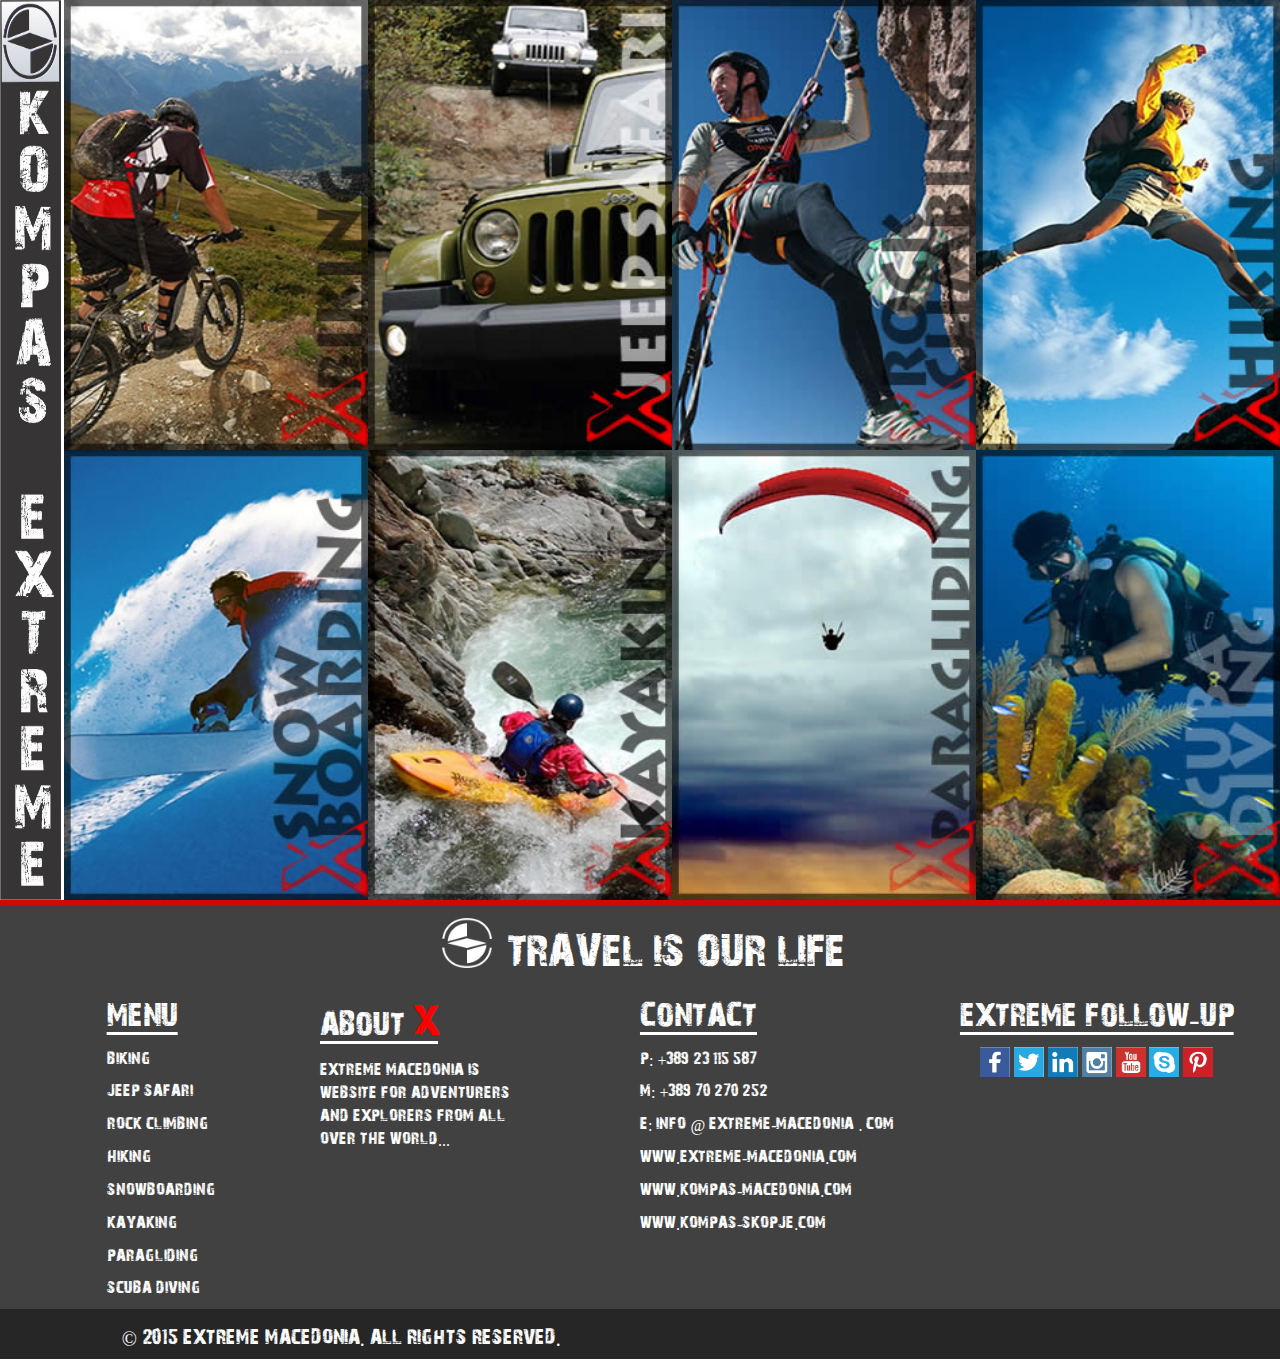
<file: web/app/index.html>
<!DOCTYPE html>
<html lang="en" ng-app="macedoniaExtreme" class="no-js">
    <head>
        <meta charset="utf-8">
        <meta http-equiv="X-UA-Compatible" content="IE=edge">
        <title>Extreme Macedonia </title>
        <meta name="description" content="">
        <meta name="viewport" content="width=device-width, initial-scale=1">
        <link rel="icon" 
              type="image/png" 
              href="img/xmark.png">

        <!--                            SCRIPTS                                      -->
        <script src="scripts/angular.min.js" type="text/javascript"></script>
        <script src="scripts/angular-route.js" type="text/javascript"></script>
        <link href="bootstrap/css/bootstrap.css" rel="stylesheet" type="text/css"/>
        <link href="css/app.css" rel="stylesheet" type="text/css"/>
        <link href="css/hover.css" rel="stylesheet" type="text/css"/>
        <link href="css/hint.min.css" rel="stylesheet" type="text/css"/>
        
        <!--                         CONFIGURATION                                   -->
        <script src="scripts/app.js" type="text/javascript"></script>
        <script src="controllers/HomeController.js" type="text/javascript"></script>
        <script src="controllers/ContentController.js" type="text/javascript"></script>
    </head>
    <body>


        <div ng-view ></div>
        <div class="row">
            <div class="underImages"></div>
        </div>

        <div class="row footer">

            <div class="row">
                <div class="col-md-8 col-md-offset-4">
                    <a href="#/home"><img src="./img/logo-belo.png" style="margin-top: 13px;margin-right: 15px;width: 50px;height: 50px;float: left;" alt=""/></a>
                    <p style="font-size: 44px;margin-top: 13px;float: left;">TRAVEL IS OUR LIFE</p>
                </div>
            </div>

            <div class="row">

                <div class="col-md-2 col-md-offset-1">
                    <p style="font-size: 32px;text-decoration: underline;">MENU</p>
                    <p style="font-size: 16px;"><a href="#/biking">BIKING</a></p>
                    <p style="font-size: 16px;"><a href="#/jeep-safari">JEEP SAFARI</a></p>
                    <p style="font-size: 16px;"><a href="#/rock-climbing">ROCK CLIMBING</a></p>
                    <p style="font-size: 16px;"><a href="#/hiking">HIKING</a></p>
                    <p style="font-size: 16px;"><a href="#/snowboarding">SNOWBOARDING</a></p>
                    <p style="font-size: 16px;"><a href="#/kayaking">KAYAKING</a></p>
                    <p style="font-size: 16px;"><a href="#/paragliding">PARAGLIDING</a></p>
                    <p style="font-size: 16px;"><a href="#/scuba-diving">SCUBA DIVING</a></p>
                </div>
                <div class="col-md-2">
                    <p style="font-size: 32px;text-decoration: underline;">ABOUT <span style="color:red;font-size: 40px;">X</span></p>
                    <p style="font-size: 16px;">EXTREME MACEDONIA IS WEBSITE FOR ADVENTURERS AND EXPLORERS FROM ALL OVER THE WORLD...</p>
                </div>
                <div class="col-md-3 col-md-offset-1">
                    <p style="font-size: 32px;text-decoration: underline;">CONTACT</p>
                    <p style="font-size: 16px;">P: +389 23 115 587</p>
                    <p style="font-size: 16px;">M: +389 70 270 252</p>
                    <p style="font-size: 16px;"><a href="mailto:info@extreme-macedonia.com" target="_top">E: INFO @ EXTREME-MACEDONIA . COM</a></p>
                    <p style="font-size: 16px;"><a href="#">WWW.EXTREME-MACEDONIA.COM</a></p>
                    <p style="font-size: 16px;"><a href="http://www.kompas-macedonia.com" target="_blank"> WWW.KOMPAS-MACEDONIA.COM</a></p>
                    <p style="font-size: 16px;"><a href="#"> WWW.KOMPAS-SKOPJE.COM</a></p>
                </div>
                <div class="col-md-3">
                    <p style="font-size: 32px;text-decoration: underline;">EXTREME FOLLOW-UP</p>
                    <div style="float: left;margin-left:20px;">
                        <a href="" class="hint--bottom" data-hint="Facebook" ><img src="img/social/fb.png" style="height: 30px; width: 30px;margn: 5px;"/></a>
                        <a href="" class="hint--bottom" data-hint="Twitter" ><img src="img/social/tw.png" style="height: 30px; width: 30px;margn: 5px;"/></a>
                        <a href="" class="hint--bottom" data-hint="LinkedIn" ><img src="img/social/in.png" style="height: 30px; width: 30px;margn: 5px;"/></a>
                        <a href="" class="hint--bottom" data-hint="Instagram" ><img src="img/social/gram.png" style="height: 30px; width: 30px;margn: 5px;"/></a>
                        <a href="" class="hint--bottom" data-hint="YouTube" ><img src="img/social/tube.png" style="height: 30px; width: 30px;margn: 5px;"/></a>
                        <a href="" class="hint--bottom" data-hint="Skype" ><img src="img/social/skype.png" style="height: 30px; width: 30px;margn: 5px;"/></a>
                        <a href="" class="hint--bottom" data-hint="Pinterest" ><img src="img/social/pin.png" style="height: 30px; width: 30px;margn: 5px;"/></a>
                    </div>
                </div>
            </div>

        </div>

        <div class="row">
            <div class="copyright">
                <div class="col-md-11 col-md-offset-1">
                    <p style="font-size: 20px;margin-top: 13px;">© 2015 EXTREME MACEDONIA. ALL RIGHTS RESERVED.</p>
                </div>
            </div>
        </div>
    </body>
</html>
</file>
<file: web/app/css/app.css>
/* app css stylesheet */

@font-face {
   font-family: extremeFont;
   src: url(font/extreme.ttf);
}

p {
    font-family: extremeFont;
    color: #fff;
}

p a{
    color: #fff;
}

p a:hover{
    color: #CF0906;
}

.menu {
  list-style: none;
  border-bottom: 0.1em solid black;
  margin-bottom: 2em;
  padding: 0 0 0.5em;
}

.menu:before {
  content: "[";
}

.menu:after {
  content: "]";
}

.menu > li {
  display: inline;
}

.menu > li:before {
  content: "|";
  padding-right: 0.3em;
}

.menu > li:nth-child(1):before {
  content: "";
  padding: 0;
}

.navbar {
    position: relative;
    min-height: 50px;
    margin-bottom: 0px;

}

.container {
    height: 100%;
    width: 100%;
    padding-right: 0px;
    padding-left: 0px;
    margin-right: auto;
    margin-left: auto;
}
.col-md-3 {
    padding-right: 0px;
    padding-left: 0px;
    height: 100%;
}
img {
    vertical-align: middle;
    width: 100%;
    height: 100%;
}

img {
    border: 0;
}

.col-md-3 a img{
    height: 100%;
}

.row {
    margin-right: 0px;
    margin-left:  0px;
}

.categories {
    float:left;
    width:95%;
}

.underImages {
    border-bottom: 5px solid #CF0906;
    width: 100%;
}

.footer {
    width: 100%;
    height: auto;
    background-color: #414141;
}

.copyright{
    width: 100%;
    height: 50px;
    background-color: #262626;
}


.down-logo {
    float:left;
    width:5%;
    height: 100%;
}

.bike-img {
    height: 50%;
    width: 100%;
}
.col-md-2 {
    padding-right: 0px;
    padding-left: 0px;
}

.side-panel {
    height: 40%;
}
.col-md-12 {
    padding: 0px;
}
.col-md-12 .center-title {
    padding: 0 0 0 0;
    background: #bcbdc0;
    width: 100%;
    height: 15%;
    font-size: 50px;
    color: #000;
    font-family: extremeFont
}

.col-md-12 .center-title img{
    height: 60px;
    width: 60px;
    padding: 5px;
}

.side-image {
    height: 50%;
}

#line .col-md-12 img {
    height: 5%;
}

#down-side .col-md-2 img {
    height: 40%;
}


@media (min-width: 992px){
    .container {
        width: 100%;
    }
    #vertical-image{
        display: none;
    }

}

@media (min-width: 768px){
    .container {
        width: 100%;
    }
    #vertical-image{
        display: none;
    }
}

@media (min-width: 1200px){
    .container {
        width: 100%;
    }

    #vertical-image{
        display: none;
    }
}


@media (max-width: 768px){
    #horizontal-logo{
        display:none;
    }
}
</file>
<file: web/app/css/hover.css>
/*!
 * Hover.css (http://ianlunn.co.uk/)
 * Version: 1.0.8
 * Author: Ian Lunn @IanLunn
 * Author URL: http://ianlunn.co.uk/
 * Github: https://github.com/IanLunn/Hover

 * Made available under a MIT License:
 * http://www.opensource.org/licenses/mit-license.php

 * Hover.css Copyright Ian Lunn 2014.
 */
/* Default styles for the demo buttons */
.button {
  margin: .4em;
  padding: 1em;
  cursor: pointer;
  background: #e1e1e1;
  text-decoration: none;
  color: #666666;
  -webkit-tap-highlight-color: rgba(0, 0, 0, 0);
}

/* 2D TRANSITIONS */
/* Grow */
.grow {
  display: inline-block;
  -webkit-transition-duration: 0.3s;
  transition-duration: 0.3s;
  -webkit-transition-property: transform;
  transition-property: transform;
  -webkit-transform: translateZ(0);
  transform: translateZ(0);
  box-shadow: 0 0 1px rgba(0, 0, 0, 0);
}
.grow:hover, .grow:focus, .grow:active {
  -webkit-transform: scale(1.1);
  transform: scale(1.1);
}

/* Shrink */
.shrink {
  display: inline-block;
  -webkit-transition-duration: 0.3s;
  transition-duration: 0.3s;
  -webkit-transition-property: transform;
  transition-property: transform;
  -webkit-transform: translateZ(0);
  transform: translateZ(0);
  box-shadow: 0 0 1px rgba(0, 0, 0, 0);
}
.shrink:hover, .shrink:focus, .shrink:active {
  -webkit-transform: scale(0.9);
  transform: scale(0.9);
}

/* Pulse */
@-webkit-keyframes pulse {
  25% {
    -webkit-transform: scale(1.1);
    transform: scale(1.1);
  }

  75% {
    -webkit-transform: scale(0.9);
    transform: scale(0.9);
  }
}

@keyframes pulse {
  25% {
    -webkit-transform: scale(1.1);
    transform: scale(1.1);
  }

  75% {
    -webkit-transform: scale(0.9);
    transform: scale(0.9);
  }
}

.pulse {
  display: inline-block;
  -webkit-transform: translateZ(0);
  transform: translateZ(0);
  box-shadow: 0 0 1px rgba(0, 0, 0, 0);
}
.pulse:hover, .pulse:focus, .pulse:active {
  -webkit-animation-name: pulse;
  animation-name: pulse;
  -webkit-animation-duration: 1s;
  animation-duration: 1s;
  -webkit-animation-timing-function: linear;
  animation-timing-function: linear;
  -webkit-animation-iteration-count: infinite;
  animation-iteration-count: infinite;
}

/* Pulse Grow */
@-webkit-keyframes pulse-grow {
  to {
    -webkit-transform: scale(1.1);
    transform: scale(1.1);
  }
}

@keyframes pulse-grow {
  to {
    -webkit-transform: scale(1.1);
    transform: scale(1.1);
  }
}

.pulse-grow {
  display: inline-block;
  -webkit-transform: translateZ(0);
  transform: translateZ(0);
  box-shadow: 0 0 1px rgba(0, 0, 0, 0);
}
.pulse-grow:hover, .pulse-grow:focus, .pulse-grow:active {
  -webkit-animation-name: pulse-grow;
  animation-name: pulse-grow;
  -webkit-animation-duration: 0.3s;
  animation-duration: 0.3s;
  -webkit-animation-timing-function: linear;
  animation-timing-function: linear;
  -webkit-animation-iteration-count: infinite;
  animation-iteration-count: infinite;
  -webkit-animation-direction: alternate;
  animation-direction: alternate;
}

/* Pulse Shrink */
@-webkit-keyframes pulse-shrink {
  to {
    -webkit-transform: scale(0.9);
    transform: scale(0.9);
  }
}

@keyframes pulse-shrink {
  to {
    -webkit-transform: scale(0.9);
    transform: scale(0.9);
  }
}

.pulse-shrink {
  display: inline-block;
  -webkit-transform: translateZ(0);
  transform: translateZ(0);
  box-shadow: 0 0 1px rgba(0, 0, 0, 0);
}
.pulse-shrink:hover, .pulse-shrink:focus, .pulse-shrink:active {
  -webkit-animation-name: pulse-shrink;
  animation-name: pulse-shrink;
  -webkit-animation-duration: 0.3s;
  animation-duration: 0.3s;
  -webkit-animation-timing-function: linear;
  animation-timing-function: linear;
  -webkit-animation-iteration-count: infinite;
  animation-iteration-count: infinite;
  -webkit-animation-direction: alternate;
  animation-direction: alternate;
}

/* Push */
@-webkit-keyframes push {
  50% {
    -webkit-transform: scale(0.8);
    transform: scale(0.8);
  }

  100% {
    -webkit-transform: scale(1);
    transform: scale(1);
  }
}

@keyframes push {
  50% {
    -webkit-transform: scale(0.8);
    transform: scale(0.8);
  }

  100% {
    -webkit-transform: scale(1);
    transform: scale(1);
  }
}

.push {
  display: inline-block;
  -webkit-transform: translateZ(0);
  transform: translateZ(0);
  box-shadow: 0 0 1px rgba(0, 0, 0, 0);
}
.push:hover, .push:focus, .push:active {
  -webkit-animation-name: push;
  animation-name: push;
  -webkit-animation-duration: 0.3s;
  animation-duration: 0.3s;
  -webkit-animation-timing-function: linear;
  animation-timing-function: linear;
  -webkit-animation-iteration-count: 1;
  animation-iteration-count: 1;
}

/* Pop */
@-webkit-keyframes pop {
  50% {
    -webkit-transform: scale(1.2);
    transform: scale(1.2);
  }

  100% {
    -webkit-transform: scale(1);
    transform: scale(1);
  }
}

@keyframes pop {
  50% {
    -webkit-transform: scale(1.2);
    transform: scale(1.2);
  }

  100% {
    -webkit-transform: scale(1);
    transform: scale(1);
  }
}

.pop {
  display: inline-block;
  -webkit-transform: translateZ(0);
  transform: translateZ(0);
  box-shadow: 0 0 1px rgba(0, 0, 0, 0);
}
.pop:hover, .pop:focus, .pop:active {
  -webkit-animation-name: pop;
  animation-name: pop;
  -webkit-animation-duration: 0.3s;
  animation-duration: 0.3s;
  -webkit-animation-timing-function: linear;
  animation-timing-function: linear;
  -webkit-animation-iteration-count: 1;
  animation-iteration-count: 1;
}

/* Rotate */
.rotate {
  display: inline-block;
  -webkit-transition-duration: 0.3s;
  transition-duration: 0.3s;
  -webkit-transition-property: transform;
  transition-property: transform;
  -webkit-transform: translateZ(0);
  transform: translateZ(0);
  box-shadow: 0 0 1px rgba(0, 0, 0, 0);
}
.rotate:hover, .rotate:focus, .rotate:active {
  -webkit-transform: rotate(4deg);
  transform: rotate(4deg);
}

/* Grow Rotate */
.grow-rotate {
  display: inline-block;
  -webkit-transition-duration: 0.3s;
  transition-duration: 0.3s;
  -webkit-transition-property: transform;
  transition-property: transform;
  -webkit-transform: translateZ(0);
  transform: translateZ(0);
  box-shadow: 0 0 1px rgba(0, 0, 0, 0);
}
.grow-rotate:hover, .grow-rotate:focus, .grow-rotate:active {
  -webkit-transform: scale(1.1) rotate(4deg);
  transform: scale(1.1) rotate(4deg);
}

/* Float */
.float {
  display: inline-block;
  -webkit-transition-duration: 0.3s;
  transition-duration: 0.3s;
  -webkit-transition-property: transform;
  transition-property: transform;
  -webkit-transform: translateZ(0);
  transform: translateZ(0);
  box-shadow: 0 0 1px rgba(0, 0, 0, 0);
}
.float:hover, .float:focus, .float:active {
  -webkit-transform: translateY(-5px);
  transform: translateY(-5px);
}

/* Sink */
.sink {
  display: inline-block;
  -webkit-transition-duration: 0.3s;
  transition-duration: 0.3s;
  -webkit-transition-property: transform;
  transition-property: transform;
  -webkit-transform: translateZ(0);
  transform: translateZ(0);
  box-shadow: 0 0 1px rgba(0, 0, 0, 0);
}
.sink:hover, .sink:focus, .sink:active {
  -webkit-transform: translateY(5px);
  transform: translateY(5px);
}

/* Hover */
@-webkit-keyframes hover {
  50% {
    -webkit-transform: translateY(-3px);
    transform: translateY(-3px);
  }

  100% {
    -webkit-transform: translateY(-6px);
    transform: translateY(-6px);
  }
}

@keyframes hover {
  50% {
    -webkit-transform: translateY(-3px);
    transform: translateY(-3px);
  }

  100% {
    -webkit-transform: translateY(-6px);
    transform: translateY(-6px);
  }
}

.hover {
  display: inline-block;
  -webkit-transition-duration: 0.5s;
  transition-duration: 0.5s;
  -webkit-transition-property: transform;
  transition-property: transform;
  -webkit-transform: translateZ(0);
  transform: translateZ(0);
  box-shadow: 0 0 1px rgba(0, 0, 0, 0);
}
.hover:hover, .hover:focus, .hover:active {
  -webkit-transform: translateY(-6px);
  transform: translateY(-6px);
  -webkit-animation-name: hover;
  animation-name: hover;
  -webkit-animation-duration: 1.5s;
  animation-duration: 1.5s;
  -webkit-animation-delay: 0.3s;
  animation-delay: 0.3s;
  -webkit-animation-timing-function: linear;
  animation-timing-function: linear;
  -webkit-animation-iteration-count: infinite;
  animation-iteration-count: infinite;
  -webkit-animation-direction: alternate;
  animation-direction: alternate;
}

/* Hang */
@-webkit-keyframes hang {
  50% {
    -webkit-transform: translateY(3px);
    transform: translateY(3px);
  }

  100% {
    -webkit-transform: translateY(6px);
    transform: translateY(6px);
  }
}

@keyframes hang {
  50% {
    -webkit-transform: translateY(3px);
    transform: translateY(3px);
  }

  100% {
    -webkit-transform: translateY(6px);
    transform: translateY(6px);
  }
}

.hang {
  display: inline-block;
  -webkit-transition-duration: 0.5s;
  transition-duration: 0.5s;
  -webkit-transition-property: transform;
  transition-property: transform;
  -webkit-transform: translateZ(0);
  transform: translateZ(0);
  box-shadow: 0 0 1px rgba(0, 0, 0, 0);
}
.hang:hover, .hang:focus, .hang:active {
  -webkit-transform: translateY(6px);
  transform: translateY(6px);
  -webkit-animation-name: hang;
  animation-name: hang;
  -webkit-animation-duration: 1.5s;
  animation-duration: 1.5s;
  -webkit-animation-delay: 0.3s;
  animation-delay: 0.3s;
  -webkit-animation-timing-function: linear;
  animation-timing-function: linear;
  -webkit-animation-iteration-count: infinite;
  animation-iteration-count: infinite;
  -webkit-animation-direction: alternate;
  animation-direction: alternate;
}

/* Skew */
.skew {
  display: inline-block;
  -webkit-transition-duration: 0.3s;
  transition-duration: 0.3s;
  -webkit-transition-property: transform;
  transition-property: transform;
  -webkit-transform: translateZ(0);
  transform: translateZ(0);
  box-shadow: 0 0 1px rgba(0, 0, 0, 0);
}
.skew:hover, .skew:focus, .skew:active {
  -webkit-transform: skew(-10deg);
  transform: skew(-10deg);
}

/* Skew Forward */
.skew-forward {
  display: inline-block;
  -webkit-transition-duration: 0.3s;
  transition-duration: 0.3s;
  -webkit-transition-property: transform;
  transition-property: transform;
  -webkit-transform-origin: 0 100%;
  transform-origin: 0 100%;
  -webkit-transform: translateZ(0);
  transform: translateZ(0);
  box-shadow: 0 0 1px rgba(0, 0, 0, 0);
}
.skew-forward:hover, .skew-forward:focus, .skew-forward:active {
  -webkit-transform: skew(-10deg);
  transform: skew(-10deg);
}

/* Skew Backward */
.skew-backward {
  display: inline-block;
  -webkit-transition-duration: 0.3s;
  transition-duration: 0.3s;
  -webkit-transition-property: transform;
  transition-property: transform;
  -webkit-transform-origin: 0 100%;
  transform-origin: 0 100%;
  -webkit-transform: translateZ(0);
  transform: translateZ(0);
  box-shadow: 0 0 1px rgba(0, 0, 0, 0);
}
.skew-backward:hover, .skew-backward:focus, .skew-backward:active {
  -webkit-transform: skew(10deg);
  transform: skew(10deg);
}

/* Wobble Vertical */
@-webkit-keyframes wobble-vertical {
  16.65% {
    -webkit-transform: translateY(8px);
    transform: translateY(8px);
  }

  33.3% {
    -webkit-transform: translateY(-6px);
    transform: translateY(-6px);
  }

  49.95% {
    -webkit-transform: translateY(4px);
    transform: translateY(4px);
  }

  66.6% {
    -webkit-transform: translateY(-2px);
    transform: translateY(-2px);
  }

  83.25% {
    -webkit-transform: translateY(1px);
    transform: translateY(1px);
  }

  100% {
    -webkit-transform: translateY(0);
    transform: translateY(0);
  }
}

@keyframes wobble-vertical {
  16.65% {
    -webkit-transform: translateY(8px);
    transform: translateY(8px);
  }

  33.3% {
    -webkit-transform: translateY(-6px);
    transform: translateY(-6px);
  }

  49.95% {
    -webkit-transform: translateY(4px);
    transform: translateY(4px);
  }

  66.6% {
    -webkit-transform: translateY(-2px);
    transform: translateY(-2px);
  }

  83.25% {
    -webkit-transform: translateY(1px);
    transform: translateY(1px);
  }

  100% {
    -webkit-transform: translateY(0);
    transform: translateY(0);
  }
}

.wobble-vertical {
  display: inline-block;
  -webkit-transform: translateZ(0);
  transform: translateZ(0);
  box-shadow: 0 0 1px rgba(0, 0, 0, 0);
}
.wobble-vertical:hover, .wobble-vertical:focus, .wobble-vertical:active {
  -webkit-animation-name: wobble-vertical;
  animation-name: wobble-vertical;
  -webkit-animation-duration: 1s;
  animation-duration: 1s;
  -webkit-animation-timing-function: ease-in-out;
  animation-timing-function: ease-in-out;
  -webkit-animation-iteration-count: 1;
  animation-iteration-count: 1;
}

/* Wobble Horizontal */
@-webkit-keyframes wobble-horizontal {
  16.65% {
    -webkit-transform: translateX(8px);
    transform: translateX(8px);
  }

  33.3% {
    -webkit-transform: translateX(-6px);
    transform: translateX(-6px);
  }

  49.95% {
    -webkit-transform: translateX(4px);
    transform: translateX(4px);
  }

  66.6% {
    -webkit-transform: translateX(-2px);
    transform: translateX(-2px);
  }

  83.25% {
    -webkit-transform: translateX(1px);
    transform: translateX(1px);
  }

  100% {
    -webkit-transform: translateX(0);
    transform: translateX(0);
  }
}

@keyframes wobble-horizontal {
  16.65% {
    -webkit-transform: translateX(8px);
    transform: translateX(8px);
  }

  33.3% {
    -webkit-transform: translateX(-6px);
    transform: translateX(-6px);
  }

  49.95% {
    -webkit-transform: translateX(4px);
    transform: translateX(4px);
  }

  66.6% {
    -webkit-transform: translateX(-2px);
    transform: translateX(-2px);
  }

  83.25% {
    -webkit-transform: translateX(1px);
    transform: translateX(1px);
  }

  100% {
    -webkit-transform: translateX(0);
    transform: translateX(0);
  }
}

.wobble-horizontal {
  display: inline-block;
  -webkit-transform: translateZ(0);
  transform: translateZ(0);
  box-shadow: 0 0 1px rgba(0, 0, 0, 0);
}
.wobble-horizontal:hover, .wobble-horizontal:focus, .wobble-horizontal:active {
  -webkit-animation-name: wobble-horizontal;
  animation-name: wobble-horizontal;
  -webkit-animation-duration: 1s;
  animation-duration: 1s;
  -webkit-animation-timing-function: ease-in-out;
  animation-timing-function: ease-in-out;
  -webkit-animation-iteration-count: 1;
  animation-iteration-count: 1;
}

/* Wobble To Bottom Right */
@-webkit-keyframes wobble-to-bottom-right {
  16.65% {
    -webkit-transform: translate(8px, 8px);
    transform: translate(8px, 8px);
  }

  33.3% {
    -webkit-transform: translate(-6px, -6px);
    transform: translate(-6px, -6px);
  }

  49.95% {
    -webkit-transform: translate(4px, 4px);
    transform: translate(4px, 4px);
  }

  66.6% {
    -webkit-transform: translate(-2px, -2px);
    transform: translate(-2px, -2px);
  }

  83.25% {
    -webkit-transform: translate(1px, 1px);
    transform: translate(1px, 1px);
  }

  100% {
    -webkit-transform: translate(0, 0);
    transform: translate(0, 0);
  }
}

@keyframes wobble-to-bottom-right {
  16.65% {
    -webkit-transform: translate(8px, 8px);
    transform: translate(8px, 8px);
  }

  33.3% {
    -webkit-transform: translate(-6px, -6px);
    transform: translate(-6px, -6px);
  }

  49.95% {
    -webkit-transform: translate(4px, 4px);
    transform: translate(4px, 4px);
  }

  66.6% {
    -webkit-transform: translate(-2px, -2px);
    transform: translate(-2px, -2px);
  }

  83.25% {
    -webkit-transform: translate(1px, 1px);
    transform: translate(1px, 1px);
  }

  100% {
    -webkit-transform: translate(0, 0);
    transform: translate(0, 0);
  }
}

.wobble-to-bottom-right {
  display: inline-block;
  -webkit-transform: translateZ(0);
  transform: translateZ(0);
  box-shadow: 0 0 1px rgba(0, 0, 0, 0);
}
.wobble-to-bottom-right:hover, .wobble-to-bottom-right:focus, .wobble-to-bottom-right:active {
  -webkit-animation-name: wobble-to-bottom-right;
  animation-name: wobble-to-bottom-right;
  -webkit-animation-duration: 1s;
  animation-duration: 1s;
  -webkit-animation-timing-function: ease-in-out;
  animation-timing-function: ease-in-out;
  -webkit-animation-iteration-count: 1;
  animation-iteration-count: 1;
}

/* Wobble To Top Right */
@-webkit-keyframes wobble-to-top-right {
  16.65% {
    -webkit-transform: translate(8px, -8px);
    transform: translate(8px, -8px);
  }

  33.3% {
    -webkit-transform: translate(-6px, 6px);
    transform: translate(-6px, 6px);
  }

  49.95% {
    -webkit-transform: translate(4px, -4px);
    transform: translate(4px, -4px);
  }

  66.6% {
    -webkit-transform: translate(-2px, 2px);
    transform: translate(-2px, 2px);
  }

  83.25% {
    -webkit-transform: translate(1px, -1px);
    transform: translate(1px, -1px);
  }

  100% {
    -webkit-transform: translate(0, 0);
    transform: translate(0, 0);
  }
}

@keyframes wobble-to-top-right {
  16.65% {
    -webkit-transform: translate(8px, -8px);
    transform: translate(8px, -8px);
  }

  33.3% {
    -webkit-transform: translate(-6px, 6px);
    transform: translate(-6px, 6px);
  }

  49.95% {
    -webkit-transform: translate(4px, -4px);
    transform: translate(4px, -4px);
  }

  66.6% {
    -webkit-transform: translate(-2px, 2px);
    transform: translate(-2px, 2px);
  }

  83.25% {
    -webkit-transform: translate(1px, -1px);
    transform: translate(1px, -1px);
  }

  100% {
    -webkit-transform: translate(0, 0);
    transform: translate(0, 0);
  }
}

.wobble-to-top-right {
  display: inline-block;
  -webkit-transform: translateZ(0);
  transform: translateZ(0);
  box-shadow: 0 0 1px rgba(0, 0, 0, 0);
}
.wobble-to-top-right:hover, .wobble-to-top-right:focus, .wobble-to-top-right:active {
  -webkit-animation-name: wobble-to-top-right;
  animation-name: wobble-to-top-right;
  -webkit-animation-duration: 1s;
  animation-duration: 1s;
  -webkit-animation-timing-function: ease-in-out;
  animation-timing-function: ease-in-out;
  -webkit-animation-iteration-count: 1;
  animation-iteration-count: 1;
}

/* Wobble Top */
@-webkit-keyframes wobble-top {
  16.65% {
    -webkit-transform: skew(-12deg);
    transform: skew(-12deg);
  }

  33.3% {
    -webkit-transform: skew(10deg);
    transform: skew(10deg);
  }

  49.95% {
    -webkit-transform: skew(-6deg);
    transform: skew(-6deg);
  }

  66.6% {
    -webkit-transform: skew(4deg);
    transform: skew(4deg);
  }

  83.25% {
    -webkit-transform: skew(-2deg);
    transform: skew(-2deg);
  }

  100% {
    -webkit-transform: skew(0);
    transform: skew(0);
  }
}

@keyframes wobble-top {
  16.65% {
    -webkit-transform: skew(-12deg);
    transform: skew(-12deg);
  }

  33.3% {
    -webkit-transform: skew(10deg);
    transform: skew(10deg);
  }

  49.95% {
    -webkit-transform: skew(-6deg);
    transform: skew(-6deg);
  }

  66.6% {
    -webkit-transform: skew(4deg);
    transform: skew(4deg);
  }

  83.25% {
    -webkit-transform: skew(-2deg);
    transform: skew(-2deg);
  }

  100% {
    -webkit-transform: skew(0);
    transform: skew(0);
  }
}

.wobble-top {
  display: inline-block;
  -webkit-transform-origin: 0 100%;
  transform-origin: 0 100%;
  -webkit-transform: translateZ(0);
  transform: translateZ(0);
  box-shadow: 0 0 1px rgba(0, 0, 0, 0);
}
.wobble-top:hover, .wobble-top:focus, .wobble-top:active {
  -webkit-animation-name: wobble-top;
  animation-name: wobble-top;
  -webkit-animation-duration: 1s;
  animation-duration: 1s;
  -webkit-animation-timing-function: ease-in-out;
  animation-timing-function: ease-in-out;
  -webkit-animation-iteration-count: 1;
  animation-iteration-count: 1;
}

/* Wobble Bottom */
@-webkit-keyframes wobble-bottom {
  16.65% {
    -webkit-transform: skew(-12deg);
    transform: skew(-12deg);
  }

  33.3% {
    -webkit-transform: skew(10deg);
    transform: skew(10deg);
  }

  49.95% {
    -webkit-transform: skew(-6deg);
    transform: skew(-6deg);
  }

  66.6% {
    -webkit-transform: skew(4deg);
    transform: skew(4deg);
  }

  83.25% {
    -webkit-transform: skew(-2deg);
    transform: skew(-2deg);
  }

  100% {
    -webkit-transform: skew(0);
    transform: skew(0);
  }
}

@keyframes wobble-bottom {
  16.65% {
    -webkit-transform: skew(-12deg);
    transform: skew(-12deg);
  }

  33.3% {
    -webkit-transform: skew(10deg);
    transform: skew(10deg);
  }

  49.95% {
    -webkit-transform: skew(-6deg);
    transform: skew(-6deg);
  }

  66.6% {
    -webkit-transform: skew(4deg);
    transform: skew(4deg);
  }

  83.25% {
    -webkit-transform: skew(-2deg);
    transform: skew(-2deg);
  }

  100% {
    -webkit-transform: skew(0);
    transform: skew(0);
  }
}

.wobble-bottom {
  display: inline-block;
  -webkit-transform-origin: 100% 0;
  transform-origin: 100% 0;
  -webkit-transform: translateZ(0);
  transform: translateZ(0);
  box-shadow: 0 0 1px rgba(0, 0, 0, 0);
}
.wobble-bottom:hover, .wobble-bottom:focus, .wobble-bottom:active {
  -webkit-animation-name: wobble-bottom;
  animation-name: wobble-bottom;
  -webkit-animation-duration: 1s;
  animation-duration: 1s;
  -webkit-animation-timing-function: ease-in-out;
  animation-timing-function: ease-in-out;
  -webkit-animation-iteration-count: 1;
  animation-iteration-count: 1;
}

/* Wobble Skew */
@-webkit-keyframes wobble-skew {
  16.65% {
    -webkit-transform: skew(-12deg);
    transform: skew(-12deg);
  }

  33.3% {
    -webkit-transform: skew(10deg);
    transform: skew(10deg);
  }

  49.95% {
    -webkit-transform: skew(-6deg);
    transform: skew(-6deg);
  }

  66.6% {
    -webkit-transform: skew(4deg);
    transform: skew(4deg);
  }

  83.25% {
    -webkit-transform: skew(-2deg);
    transform: skew(-2deg);
  }

  100% {
    -webkit-transform: skew(0);
    transform: skew(0);
  }
}

@keyframes wobble-skew {
  16.65% {
    -webkit-transform: skew(-12deg);
    transform: skew(-12deg);
  }

  33.3% {
    -webkit-transform: skew(10deg);
    transform: skew(10deg);
  }

  49.95% {
    -webkit-transform: skew(-6deg);
    transform: skew(-6deg);
  }

  66.6% {
    -webkit-transform: skew(4deg);
    transform: skew(4deg);
  }

  83.25% {
    -webkit-transform: skew(-2deg);
    transform: skew(-2deg);
  }

  100% {
    -webkit-transform: skew(0);
    transform: skew(0);
  }
}

.wobble-skew {
  display: inline-block;
  -webkit-transform: translateZ(0);
  transform: translateZ(0);
  box-shadow: 0 0 1px rgba(0, 0, 0, 0);
}
.wobble-skew:hover, .wobble-skew:focus, .wobble-skew:active {
  -webkit-animation-name: wobble-skew;
  animation-name: wobble-skew;
  -webkit-animation-duration: 1s;
  animation-duration: 1s;
  -webkit-animation-timing-function: ease-in-out;
  animation-timing-function: ease-in-out;
  -webkit-animation-iteration-count: 1;
  animation-iteration-count: 1;
}

/* Buzz */
@-webkit-keyframes buzz {
  50% {
    -webkit-transform: translateX(3px) rotate(2deg);
    transform: translateX(3px) rotate(2deg);
  }

  100% {
    -webkit-transform: translateX(-3px) rotate(-2deg);
    transform: translateX(-3px) rotate(-2deg);
  }
}

@keyframes buzz {
  50% {
    -webkit-transform: translateX(3px) rotate(2deg);
    transform: translateX(3px) rotate(2deg);
  }

  100% {
    -webkit-transform: translateX(-3px) rotate(-2deg);
    transform: translateX(-3px) rotate(-2deg);
  }
}

.buzz {
  display: inline-block;
  -webkit-transform: translateZ(0);
  transform: translateZ(0);
  box-shadow: 0 0 1px rgba(0, 0, 0, 0);
}
.buzz:hover, .buzz:focus, .buzz:active {
  -webkit-animation-name: buzz;
  animation-name: buzz;
  -webkit-animation-duration: 0.15s;
  animation-duration: 0.15s;
  -webkit-animation-timing-function: linear;
  animation-timing-function: linear;
  -webkit-animation-iteration-count: infinite;
  animation-iteration-count: infinite;
}

/* Buzz Out */
@-webkit-keyframes buzz-out {
  10% {
    -webkit-transform: translateX(3px) rotate(2deg);
    transform: translateX(3px) rotate(2deg);
  }

  20% {
    -webkit-transform: translateX(-3px) rotate(-2deg);
    transform: translateX(-3px) rotate(-2deg);
  }

  30% {
    -webkit-transform: translateX(3px) rotate(2deg);
    transform: translateX(3px) rotate(2deg);
  }

  40% {
    -webkit-transform: translateX(-3px) rotate(-2deg);
    transform: translateX(-3px) rotate(-2deg);
  }

  50% {
    -webkit-transform: translateX(2px) rotate(1deg);
    transform: translateX(2px) rotate(1deg);
  }

  60% {
    -webkit-transform: translateX(-2px) rotate(-1deg);
    transform: translateX(-2px) rotate(-1deg);
  }

  70% {
    -webkit-transform: translateX(2px) rotate(1deg);
    transform: translateX(2px) rotate(1deg);
  }

  80% {
    -webkit-transform: translateX(-2px) rotate(-1deg);
    transform: translateX(-2px) rotate(-1deg);
  }

  90% {
    -webkit-transform: translateX(1px) rotate(0);
    transform: translateX(1px) rotate(0);
  }

  100% {
    -webkit-transform: translateX(-1px) rotate(0);
    transform: translateX(-1px) rotate(0);
  }
}

@keyframes buzz-out {
  10% {
    -webkit-transform: translateX(3px) rotate(2deg);
    transform: translateX(3px) rotate(2deg);
  }

  20% {
    -webkit-transform: translateX(-3px) rotate(-2deg);
    transform: translateX(-3px) rotate(-2deg);
  }

  30% {
    -webkit-transform: translateX(3px) rotate(2deg);
    transform: translateX(3px) rotate(2deg);
  }

  40% {
    -webkit-transform: translateX(-3px) rotate(-2deg);
    transform: translateX(-3px) rotate(-2deg);
  }

  50% {
    -webkit-transform: translateX(2px) rotate(1deg);
    transform: translateX(2px) rotate(1deg);
  }

  60% {
    -webkit-transform: translateX(-2px) rotate(-1deg);
    transform: translateX(-2px) rotate(-1deg);
  }

  70% {
    -webkit-transform: translateX(2px) rotate(1deg);
    transform: translateX(2px) rotate(1deg);
  }

  80% {
    -webkit-transform: translateX(-2px) rotate(-1deg);
    transform: translateX(-2px) rotate(-1deg);
  }

  90% {
    -webkit-transform: translateX(1px) rotate(0);
    transform: translateX(1px) rotate(0);
  }

  100% {
    -webkit-transform: translateX(-1px) rotate(0);
    transform: translateX(-1px) rotate(0);
  }
}

.buzz-out {
  display: inline-block;
  -webkit-transform: translateZ(0);
  transform: translateZ(0);
  box-shadow: 0 0 1px rgba(0, 0, 0, 0);
}
.buzz-out:hover, .buzz-out:focus, .buzz-out:active {
  -webkit-animation-name: buzz-out;
  animation-name: buzz-out;
  -webkit-animation-duration: 0.75s;
  animation-duration: 0.75s;
  -webkit-animation-timing-function: linear;
  animation-timing-function: linear;
  -webkit-animation-iteration-count: 1;
  animation-iteration-count: 1;
}

/* BORDER TRANSITIONS */
/* Border Fade */
.border-fade {
  display: inline-block;
  -webkit-transition-duration: 0.3s;
  transition-duration: 0.3s;
  -webkit-transition-property: box-shadow;
  transition-property: box-shadow;
  -webkit-transform: translateZ(0);
  transform: translateZ(0);
  box-shadow: inset 0 0 0 4px #e1e1e1, 0 0 1px rgba(0, 0, 0, 0);
  /* Hack to improve aliasing on mobile/tablet devices */
}
.border-fade:hover, .border-fade:focus, .border-fade:active {
  box-shadow: inset 0 0 0 4px #666666, 0 0 1px rgba(0, 0, 0, 0);
  /* Hack to improve aliasing on mobile/tablet devices */
}

/* Hollow */
.hollow {
  display: inline-block;
  -webkit-transition-duration: 0.3s;
  transition-duration: 0.3s;
  -webkit-transition-property: background;
  transition-property: background;
  -webkit-transform: translateZ(0);
  transform: translateZ(0);
  box-shadow: inset 0 0 0 4px #e1e1e1, 0 0 1px rgba(0, 0, 0, 0);
  /* Hack to improve aliasing on mobile/tablet devices */
}
.hollow:hover, .hollow:focus, .hollow:active {
  background: none;
}

/* Trim */
.trim {
  display: inline-block;
  position: relative;
  -webkit-transform: translateZ(0);
  transform: translateZ(0);
  box-shadow: 0 0 1px rgba(0, 0, 0, 0);
}
.trim:before {
  content: '';
  position: absolute;
  border: white solid 4px;
  top: 4px;
  left: 4px;
  right: 4px;
  bottom: 4px;
  opacity: 0;
  -webkit-transition-duration: 0.3s;
  transition-duration: 0.3s;
  -webkit-transition-property: opacity;
  transition-property: opacity;
}
.trim:hover:before, .trim:focus:before, .trim:active:before {
  opacity: 1;
}

/* Outline Outward */
.outline-outward {
  display: inline-block;
  position: relative;
  -webkit-transform: translateZ(0);
  transform: translateZ(0);
  box-shadow: 0 0 1px rgba(0, 0, 0, 0);
}
.outline-outward:before {
  content: '';
  position: absolute;
  border: #e1e1e1 solid 4px;
  top: 0;
  right: 0;
  bottom: 0;
  left: 0;
  -webkit-transition-duration: 0.3s;
  transition-duration: 0.3s;
  -webkit-transition-property: top, right, bottom, left;
  transition-property: top, right, bottom, left;
}
.outline-outward:hover:before, .outline-outward:focus:before, .outline-outward:active:before {
  top: -8px;
  right: -8px;
  bottom: -8px;
  left: -8px;
}

/* Outline Inward */
.outline-inward {
  display: inline-block;
  position: relative;
  -webkit-transform: translateZ(0);
  transform: translateZ(0);
  box-shadow: 0 0 1px rgba(0, 0, 0, 0);
}
.outline-inward:before {
  pointer-events: none;
  content: '';
  position: absolute;
  border: #e1e1e1 solid 4px;
  top: -16px;
  right: -16px;
  bottom: -16px;
  left: -16px;
  opacity: 0;
  -webkit-transition-duration: 0.3s;
  transition-duration: 0.3s;
  -webkit-transition-property: top, right, bottom, left;
  transition-property: top, right, bottom, left;
}
.outline-inward:hover:before, .outline-inward:focus:before, .outline-inward:active:before {
  top: -8px;
  right: -8px;
  bottom: -8px;
  left: -8px;
  opacity: 1;
}

/* Round Corners */
.round-corners {
  display: inline-block;
  -webkit-transition-duration: 0.3s;
  transition-duration: 0.3s;
  -webkit-transition-property: border-radius;
  transition-property: border-radius;
  -webkit-transform: translateZ(0);
  transform: translateZ(0);
  box-shadow: 0 0 1px rgba(0, 0, 0, 0);
}
.round-corners:hover, .round-corners:focus, .round-corners:active {
  border-radius: 1em;
}

/* SHADOW/GLOW TRANSITIONS */
/* Glow */
.glow {
  display: inline-block;
  -webkit-transition-duration: 0.3s;
  transition-duration: 0.3s;
  -webkit-transition-property: box-shadow;
  transition-property: box-shadow;
  -webkit-transform: translateZ(0);
  transform: translateZ(0);
  box-shadow: 0 0 1px rgba(0, 0, 0, 0);
}
.glow:hover, .glow:focus, .glow:active {
  box-shadow: 0 0 8px rgba(0, 0, 0, 0.6);
}

/* Box Shadow Outset */
.box-shadow-outset {
  display: inline-block;
  -webkit-transition-duration: 0.3s;
  transition-duration: 0.3s;
  -webkit-transition-property: box-shadow;
  transition-property: box-shadow;
  -webkit-transform: translateZ(0);
  transform: translateZ(0);
  box-shadow: 0 0 1px rgba(0, 0, 0, 0);
}
.box-shadow-outset:hover, .box-shadow-outset:focus, .box-shadow-outset:active {
  box-shadow: 2px 2px 2px rgba(0, 0, 0, 0.6);
}

/* Box Shadow Inset */
.box-shadow-inset {
  display: inline-block;
  -webkit-transition-duration: 0.3s;
  transition-duration: 0.3s;
  -webkit-transition-property: box-shadow;
  transition-property: box-shadow;
  box-shadow: inset 0 0 0 rgba(0, 0, 0, 0.6), 0 0 1px rgba(0, 0, 0, 0);
  /* Hack to improve aliasing on mobile/tablet devices */
  -webkit-transform: translateZ(0);
  transform: translateZ(0);
}
.box-shadow-inset:hover, .box-shadow-inset:focus, .box-shadow-inset:active {
  box-shadow: inset 2px 2px 2px rgba(0, 0, 0, 0.6), 0 0 1px rgba(0, 0, 0, 0);
  /* Hack to improve aliasing on mobile/tablet devices */
}

/* Float Shadow */
.float-shadow {
  display: inline-block;
  position: relative;
  -webkit-transition-duration: 0.3s;
  transition-duration: 0.3s;
  -webkit-transition-property: transform;
  transition-property: transform;
  -webkit-transform: translateZ(0);
  transform: translateZ(0);
  box-shadow: 0 0 1px rgba(0, 0, 0, 0);
}
.float-shadow:before {
  pointer-events: none;
  position: absolute;
  z-index: -1;
  content: '';
  top: 100%;
  left: 5%;
  height: 10px;
  width: 90%;
  opacity: 0;
  background: radial-gradient(ellipse at center, rgba(0, 0, 0, 0.35) 0%, rgba(0, 0, 0, 0) 80%);
  /* W3C */
  -webkit-transition-duration: 0.3s;
  transition-duration: 0.3s;
  -webkit-transition-property: transform, opacity;
  transition-property: transform, opacity;
}
.float-shadow:hover, .float-shadow:focus, .float-shadow:active {
  -webkit-transform: translateY(-5px);
  transform: translateY(-5px);
  /* move the element up by 5px */
}
.float-shadow:hover:before, .float-shadow:focus:before, .float-shadow:active:before {
  opacity: 1;
  -webkit-transform: translateY(5px);
  transform: translateY(5px);
  /* move the element down by 5px (it will stay in place because it's attached to the element that also moves up 5px) */
}

/* Hover Shadow */
@-webkit-keyframes hover {
  50% {
    -webkit-transform: translateY(-3px);
    transform: translateY(-3px);
  }

  100% {
    -webkit-transform: translateY(-6px);
    transform: translateY(-6px);
  }
}

@keyframes hover {
  50% {
    -webkit-transform: translateY(-3px);
    transform: translateY(-3px);
  }

  100% {
    -webkit-transform: translateY(-6px);
    transform: translateY(-6px);
  }
}

@-webkit-keyframes hover-shadow {
  0% {
    -webkit-transform: translateY(6px);
    transform: translateY(6px);
    opacity: .4;
  }

  50% {
    -webkit-transform: translateY(3px);
    transform: translateY(3px);
    opacity: 1;
  }

  100% {
    -webkit-transform: translateY(6px);
    transform: translateY(6px);
    opacity: .4;
  }
}

@keyframes hover-shadow {
  0% {
    -webkit-transform: translateY(6px);
    transform: translateY(6px);
    opacity: .4;
  }

  50% {
    -webkit-transform: translateY(3px);
    transform: translateY(3px);
    opacity: 1;
  }

  100% {
    -webkit-transform: translateY(6px);
    transform: translateY(6px);
    opacity: .4;
  }
}

.hover-shadow {
  display: inline-block;
  position: relative;
  -webkit-transition-duration: 0.3s;
  transition-duration: 0.3s;
  -webkit-transition-property: transform;
  transition-property: transform;
  -webkit-transform: translateZ(0);
  transform: translateZ(0);
  box-shadow: 0 0 1px rgba(0, 0, 0, 0);
}
.hover-shadow:before {
  pointer-events: none;
  position: absolute;
  z-index: -1;
  content: '';
  top: 100%;
  left: 5%;
  height: 10px;
  width: 90%;
  opacity: 0;
  background: radial-gradient(ellipse at center, rgba(0, 0, 0, 0.35) 0%, rgba(0, 0, 0, 0) 80%);
  /* W3C */
  -webkit-transition-duration: 0.3s;
  transition-duration: 0.3s;
  -webkit-transition-property: transform, opacity;
  transition-property: transform, opacity;
}
.hover-shadow:hover, .hover-shadow:focus, .hover-shadow:active {
  -webkit-transform: translateY(-6px);
  transform: translateY(-6px);
  -webkit-animation-name: hover;
  animation-name: hover;
  -webkit-animation-duration: 1.5s;
  animation-duration: 1.5s;
  -webkit-animation-delay: 0.3s;
  animation-delay: 0.3s;
  -webkit-animation-timing-function: linear;
  animation-timing-function: linear;
  -webkit-animation-iteration-count: infinite;
  animation-iteration-count: infinite;
  -webkit-animation-direction: alternate;
  animation-direction: alternate;
}
.hover-shadow:hover:before, .hover-shadow:focus:before, .hover-shadow:active:before {
  opacity: .4;
  -webkit-transform: translateY(6px);
  transform: translateY(6px);
  -webkit-animation-name: hover-shadow;
  animation-name: hover-shadow;
  -webkit-animation-duration: 1.5s;
  animation-duration: 1.5s;
  -webkit-animation-delay: 0.3s;
  animation-delay: 0.3s;
  -webkit-animation-timing-function: linear;
  animation-timing-function: linear;
  -webkit-animation-iteration-count: infinite;
  animation-iteration-count: infinite;
  -webkit-animation-direction: alternate;
  animation-direction: alternate;
}

/* Shadow Radial */
.shadow-radial {
  display: inline-block;
  position: relative;
  -webkit-transform: translateZ(0);
  transform: translateZ(0);
  box-shadow: 0 0 1px rgba(0, 0, 0, 0);
}
.shadow-radial:before, .shadow-radial:after {
  pointer-events: none;
  position: absolute;
  content: '';
  left: 0;
  width: 100%;
  box-sizing: border-box;
  background-repeat: no-repeat;
  height: 5px;
  opacity: 0;
  -webkit-transition-duration: 0.3s;
  transition-duration: 0.3s;
  -webkit-transition-property: opacity;
  transition-property: opacity;
}
.shadow-radial:before {
  bottom: 100%;
  background: radial-gradient(ellipse at 50% 150%, rgba(0, 0, 0, 0.6) 0%, rgba(0, 0, 0, 0) 80%);
}
.shadow-radial:after {
  top: 100%;
  background: radial-gradient(ellipse at 50% -50%, rgba(0, 0, 0, 0.6) 0%, rgba(0, 0, 0, 0) 80%);
}
.shadow-radial:hover:before, .shadow-radial:focus:before, .shadow-radial:active:before, .shadow-radial:hover:after, .shadow-radial:focus:after, .shadow-radial:active:after {
  opacity: 1;
}

/* SPEECH BUBBLES */
/* Bubble Top */
.bubble-top {
  display: inline-block;
  position: relative;
  -webkit-transform: translateZ(0);
  transform: translateZ(0);
  box-shadow: 0 0 1px rgba(0, 0, 0, 0);
}
.bubble-top:before {
  pointer-events: none;
  position: absolute;
  z-index: -1;
  content: '';
  border-style: solid;
  -webkit-transition-duration: 0.3s;
  transition-duration: 0.3s;
  -webkit-transition-property: top;
  transition-property: top;
  left: calc(50% - 10px);
  top: 0;
  border-width: 0 10px 10px 10px;
  border-color: transparent transparent #e1e1e1 transparent;
}
.bubble-top:hover:before, .bubble-top:focus:before, .bubble-top:active:before {
  top: -10px;
}

/* Bubble Right */
.bubble-right {
  display: inline-block;
  position: relative;
  -webkit-transform: translateZ(0);
  transform: translateZ(0);
  box-shadow: 0 0 1px rgba(0, 0, 0, 0);
}
.bubble-right:before {
  pointer-events: none;
  position: absolute;
  z-index: -1;
  content: '';
  border-style: solid;
  -webkit-transition-duration: 0.3s;
  transition-duration: 0.3s;
  -webkit-transition-property: right;
  transition-property: right;
  top: calc(50% - 10px);
  right: 0;
  border-width: 10px 0 10px 10px;
  border-color: transparent transparent transparent #e1e1e1;
}
.bubble-right:hover:before, .bubble-right:focus:before, .bubble-right:active:before {
  right: -10px;
}

/* Bubble Bottom */
.bubble-bottom {
  display: inline-block;
  position: relative;
  -webkit-transform: translateZ(0);
  transform: translateZ(0);
  box-shadow: 0 0 1px rgba(0, 0, 0, 0);
}
.bubble-bottom:before {
  pointer-events: none;
  position: absolute;
  z-index: -1;
  content: '';
  border-style: solid;
  -webkit-transition-duration: 0.3s;
  transition-duration: 0.3s;
  -webkit-transition-property: bottom;
  transition-property: bottom;
  left: calc(50% - 10px);
  bottom: 0;
  border-width: 10px 10px 0 10px;
  border-color: #e1e1e1 transparent transparent transparent;
}
.bubble-bottom:hover:before, .bubble-bottom:focus:before, .bubble-bottom:active:before {
  bottom: -10px;
}

/* Bubble Left */
.bubble-left {
  display: inline-block;
  position: relative;
  -webkit-transform: translateZ(0);
  transform: translateZ(0);
  box-shadow: 0 0 1px rgba(0, 0, 0, 0);
}
.bubble-left:before {
  pointer-events: none;
  position: absolute;
  z-index: -1;
  content: '';
  border-style: solid;
  -webkit-transition-duration: 0.3s;
  transition-duration: 0.3s;
  -webkit-transition-property: left;
  transition-property: left;
  top: calc(50% - 10px);
  left: 0;
  border-width: 10px 10px 10px 0;
  border-color: transparent #e1e1e1 transparent transparent;
}
.bubble-left:hover:before, .bubble-left:focus:before, .bubble-left:active:before {
  left: -10px;
}

/* Bubble Float Top */
.bubble-float-top {
  display: inline-block;
  position: relative;
  -webkit-transition-duration: 0.3s;
  transition-duration: 0.3s;
  -webkit-transition-property: transform;
  transition-property: transform;
  -webkit-transform: translateZ(0);
  transform: translateZ(0);
  box-shadow: 0 0 1px rgba(0, 0, 0, 0);
}
.bubble-float-top:before {
  position: absolute;
  z-index: -1;
  content: '';
  left: calc(50% - 10px);
  top: 0;
  border-style: solid;
  border-width: 0 10px 10px 10px;
  border-color: transparent transparent #e1e1e1 transparent;
  -webkit-transition-duration: 0.3s;
  transition-duration: 0.3s;
  -webkit-transition-property: top;
  transition-property: top;
}
.bubble-float-top:hover, .bubble-float-top:focus, .bubble-float-top:active {
  -webkit-transform: translateY(5px) translateZ(0);
  transform: translateY(5px) translateZ(0);
}
.bubble-float-top:hover:before, .bubble-float-top:focus:before, .bubble-float-top:active:before {
  top: -10px;
}

/* Bubble Float Right */
.bubble-float-right {
  display: inline-block;
  position: relative;
  -webkit-transition-duration: 0.3s;
  transition-duration: 0.3s;
  -webkit-transition-property: transform;
  transition-property: transform;
  -webkit-transform: translateZ(0);
  transform: translateZ(0);
  box-shadow: 0 0 1px rgba(0, 0, 0, 0);
}
.bubble-float-right:before {
  position: absolute;
  z-index: -1;
  top: calc(50% - 10px);
  right: 0;
  content: '';
  border-style: solid;
  border-width: 10px 0 10px 10px;
  border-color: transparent transparent transparent #e1e1e1;
  -webkit-transition-duration: 0.3s;
  transition-duration: 0.3s;
  -webkit-transition-property: right;
  transition-property: right;
}
.bubble-float-right:hover, .bubble-float-right:focus, .bubble-float-right:active {
  -webkit-transform: translateX(-5px);
  transform: translateX(-5px);
}
.bubble-float-right:hover:before, .bubble-float-right:focus:before, .bubble-float-right:active:before {
  right: -10px;
}

/* Bubble Float Bottom */
.bubble-float-bottom {
  display: inline-block;
  position: relative;
  -webkit-transition-duration: 0.3s;
  transition-duration: 0.3s;
  -webkit-transition-property: transform;
  transition-property: transform;
  -webkit-transform: translateZ(0);
  transform: translateZ(0);
  box-shadow: 0 0 1px rgba(0, 0, 0, 0);
}
.bubble-float-bottom:before {
  position: absolute;
  z-index: -1;
  content: '';
  left: calc(50% - 10px);
  bottom: 0;
  border-style: solid;
  border-width: 10px 10px 0 10px;
  border-color: #e1e1e1 transparent transparent transparent;
  -webkit-transition-duration: 0.3s;
  transition-duration: 0.3s;
  -webkit-transition-property: bottom;
  transition-property: bottom;
}
.bubble-float-bottom:hover, .bubble-float-bottom:focus, .bubble-float-bottom:active {
  -webkit-transform: translateY(-5px) translateZ(0);
  transform: translateY(-5px) translateZ(0);
}
.bubble-float-bottom:hover:before, .bubble-float-bottom:focus:before, .bubble-float-bottom:active:before {
  bottom: -10px;
}

/* Bubble Float Left */
.bubble-float-left {
  display: inline-block;
  position: relative;
  -webkit-transition-duration: 0.3s;
  transition-duration: 0.3s;
  -webkit-transition-property: transform;
  transition-property: transform;
  -webkit-transform: translateZ(0);
  transform: translateZ(0);
  box-shadow: 0 0 1px rgba(0, 0, 0, 0);
}
.bubble-float-left:before {
  position: absolute;
  z-index: -1;
  content: '';
  top: calc(50% - 10px);
  left: 0;
  border-style: solid;
  border-width: 10px 10px 10px 0;
  border-color: transparent #e1e1e1 transparent transparent;
  -webkit-transition-duration: 0.3s;
  transition-duration: 0.3s;
  -webkit-transition-property: left;
  transition-property: left;
}
.bubble-float-left:hover, .bubble-float-left:focus, .bubble-float-left:active {
  -webkit-transform: translateX(5px);
  transform: translateX(5px);
}
.bubble-float-left:hover:before, .bubble-float-left:focus:before, .bubble-float-left:active:before {
  left: -10px;
}

/* CURLS */
/* Curl Top Left */
.curl-top-left {
  display: inline-block;
  position: relative;
  -webkit-transform: translateZ(0);
  transform: translateZ(0);
  box-shadow: 0 0 1px rgba(0, 0, 0, 0);
}
.curl-top-left:before {
  pointer-events: none;
  position: absolute;
  content: '';
  height: 0;
  width: 0;
  top: 0;
  left: 0;
  background: white;
  /* IE9 */
  background: linear-gradient(135deg, white 45%, #aaaaaa 50%, #cccccc 56%, white 80%);
  filter: progid:DXImageTransform.Microsoft.gradient(GradientType=0,startColorstr='#ffffff', endColorstr='#000000');
  /*For IE7-8-9*/
  z-index: 1000;
  box-shadow: 1px 1px 1px rgba(0, 0, 0, 0.4);
  -webkit-transition-duration: 0.3s;
  transition-duration: 0.3s;
  -webkit-transition-property: width, height;
  transition-property: width, height;
}
.curl-top-left:hover:before, .curl-top-left:focus:before, .curl-top-left:active:before {
  width: 25px;
  height: 25px;
}

/* Curl Top Right */
.curl-top-right {
  display: inline-block;
  position: relative;
  -webkit-transform: translateZ(0);
  transform: translateZ(0);
  box-shadow: 0 0 1px rgba(0, 0, 0, 0);
}
.curl-top-right:before {
  pointer-events: none;
  position: absolute;
  content: '';
  height: 0;
  width: 0;
  top: 0;
  right: 0;
  background: white;
  /* IE9 */
  background: linear-gradient(225deg, white 45%, #aaaaaa 50%, #cccccc 56%, white 80%);
  box-shadow: -1px 1px 1px rgba(0, 0, 0, 0.4);
  -webkit-transition-duration: 0.3s;
  transition-duration: 0.3s;
  -webkit-transition-property: width, height;
  transition-property: width, height;
}
.curl-top-right:hover:before, .curl-top-right:focus:before, .curl-top-right:active:before {
  width: 25px;
  height: 25px;
}

/* Curl Bottom Right */
.curl-bottom-right {
  display: inline-block;
  position: relative;
  -webkit-transform: translateZ(0);
  transform: translateZ(0);
  box-shadow: 0 0 1px rgba(0, 0, 0, 0);
}
.curl-bottom-right:before {
  pointer-events: none;
  position: absolute;
  content: '';
  height: 0;
  width: 0;
  bottom: 0;
  right: 0;
  background: white;
  /* IE9 */
  background: linear-gradient(315deg, white 45%, #aaaaaa 50%, #cccccc 56%, white 80%);
  box-shadow: -1px -1px 1px rgba(0, 0, 0, 0.4);
  -webkit-transition-duration: 0.3s;
  transition-duration: 0.3s;
  -webkit-transition-property: width, height;
  transition-property: width, height;
}
.curl-bottom-right:hover:before, .curl-bottom-right:focus:before, .curl-bottom-right:active:before {
  width: 25px;
  height: 25px;
}

/* Curl Bottom Left */
.curl-bottom-left {
  display: inline-block;
  position: relative;
  -webkit-transform: translateZ(0);
  transform: translateZ(0);
  box-shadow: 0 0 1px rgba(0, 0, 0, 0);
}
.curl-bottom-left:before {
  pointer-events: none;
  position: absolute;
  content: '';
  height: 0;
  width: 0;
  bottom: 0;
  left: 0;
  background: white;
  /* IE9 */
  background: linear-gradient(45deg, white 45%, #aaaaaa 50%, #cccccc 56%, white 80%);
  box-shadow: 1px -1px 1px rgba(0, 0, 0, 0.4);
  -webkit-transition-duration: 0.3s;
  transition-duration: 0.3s;
  -webkit-transition-property: width, height;
  transition-property: width, height;
}
.curl-bottom-left:hover:before, .curl-bottom-left:focus:before, .curl-bottom-left:active:before {
  width: 25px;
  height: 25px;
}
</file>
<file: web/app/css/hint.min.css>
/*! Hint.css - v1.3.3 - 2014-07-06
* http://kushagragour.in/lab/hint/
* Copyright (c) 2014 Kushagra Gour; Licensed MIT */

.hint,[data-hint]{position:relative;display:inline-block}.hint:before,.hint:after,[data-hint]:before,[data-hint]:after{position:absolute;-webkit-transform:translate3d(0,0,0);-moz-transform:translate3d(0,0,0);transform:translate3d(0,0,0);visibility:hidden;opacity:0;z-index:1000000;pointer-events:none;-webkit-transition:.3s ease;-moz-transition:.3s ease;transition:.3s ease;-webkit-transition-delay:0ms;-moz-transition-delay:0ms;transition-delay:0ms}.hint:hover:before,.hint:hover:after,.hint:focus:before,.hint:focus:after,[data-hint]:hover:before,[data-hint]:hover:after,[data-hint]:focus:before,[data-hint]:focus:after{visibility:visible;opacity:1}.hint:hover:before,.hint:hover:after,[data-hint]:hover:before,[data-hint]:hover:after{-webkit-transition-delay:100ms;-moz-transition-delay:100ms;transition-delay:100ms}.hint:before,[data-hint]:before{content:'';position:absolute;background:transparent;border:6px solid transparent;z-index:1000001}.hint:after,[data-hint]:after{content:attr(data-hint);background:#383838;color:#fff;padding:8px 10px;font-size:12px;line-height:12px;white-space:nowrap}.hint--top:before{border-top-color:#383838}.hint--bottom:before{border-bottom-color:#383838}.hint--left:before{border-left-color:#383838}.hint--right:before{border-right-color:#383838}.hint--top:before{margin-bottom:-12px}.hint--top:after{margin-left:-18px}.hint--top:before,.hint--top:after{bottom:100%;left:50%}.hint--top:hover:after,.hint--top:hover:before,.hint--top:focus:after,.hint--top:focus:before{-webkit-transform:translateY(-8px);-moz-transform:translateY(-8px);transform:translateY(-8px)}.hint--bottom:before{margin-top:-12px}.hint--bottom:after{margin-left:-18px}.hint--bottom:before,.hint--bottom:after{top:100%;left:50%}.hint--bottom:hover:after,.hint--bottom:hover:before,.hint--bottom:focus:after,.hint--bottom:focus:before{-webkit-transform:translateY(8px);-moz-transform:translateY(8px);transform:translateY(8px)}.hint--right:before{margin-left:-12px;margin-bottom:-6px}.hint--right:after{margin-bottom:-14px}.hint--right:before,.hint--right:after{left:100%;bottom:50%}.hint--right:hover:after,.hint--right:hover:before,.hint--right:focus:after,.hint--right:focus:before{-webkit-transform:translateX(8px);-moz-transform:translateX(8px);transform:translateX(8px)}.hint--left:before{margin-right:-12px;margin-bottom:-6px}.hint--left:after{margin-bottom:-14px}.hint--left:before,.hint--left:after{right:100%;bottom:50%}.hint--left:hover:after,.hint--left:hover:before,.hint--left:focus:after,.hint--left:focus:before{-webkit-transform:translateX(-8px);-moz-transform:translateX(-8px);transform:translateX(-8px)}.hint--error:after{background-color:#b34e4d;text-shadow:0 -1px 0 #592726}.hint--error.hint--top:before{border-top-color:#b34e4d}.hint--error.hint--bottom:before{border-bottom-color:#b34e4d}.hint--error.hint--left:before{border-left-color:#b34e4d}.hint--error.hint--right:before{border-right-color:#b34e4d}.hint--warning:after{background-color:#c09854;text-shadow:0 -1px 0 #6c5328}.hint--warning.hint--top:before{border-top-color:#c09854}.hint--warning.hint--bottom:before{border-bottom-color:#c09854}.hint--warning.hint--left:before{border-left-color:#c09854}.hint--warning.hint--right:before{border-right-color:#c09854}.hint--info:after{background-color:#3986ac;text-shadow:0 -1px 0 #193b4d}.hint--info.hint--top:before{border-top-color:#3986ac}.hint--info.hint--bottom:before{border-bottom-color:#3986ac}.hint--info.hint--left:before{border-left-color:#3986ac}.hint--info.hint--right:before{border-right-color:#3986ac}.hint--success:after{background-color:#458746;text-shadow:0 -1px 0 #1a321a}.hint--success.hint--top:before{border-top-color:#458746}.hint--success.hint--bottom:before{border-bottom-color:#458746}.hint--success.hint--left:before{border-left-color:#458746}.hint--success.hint--right:before{border-right-color:#458746}.hint--always:after,.hint--always:before{opacity:1;visibility:visible}.hint--always.hint--top:after,.hint--always.hint--top:before{-webkit-transform:translateY(-8px);-moz-transform:translateY(-8px);transform:translateY(-8px)}.hint--always.hint--bottom:after,.hint--always.hint--bottom:before{-webkit-transform:translateY(8px);-moz-transform:translateY(8px);transform:translateY(8px)}.hint--always.hint--left:after,.hint--always.hint--left:before{-webkit-transform:translateX(-8px);-moz-transform:translateX(-8px);transform:translateX(-8px)}.hint--always.hint--right:after,.hint--always.hint--right:before{-webkit-transform:translateX(8px);-moz-transform:translateX(8px);transform:translateX(8px)}.hint--rounded:after{border-radius:4px}.hint--no-animate:before,.hint--no-animate:after{-webkit-transition-duration:0ms;-moz-transition-duration:0ms;transition-duration:0ms}.hint--bounce:before,.hint--bounce:after{-webkit-transition:opacity .3s ease,visibility .3s ease,-webkit-transform .3s cubic-bezier(0.71,1.7,.77,1.24);-moz-transition:opacity .3s ease,visibility .3s ease,-moz-transform .3s cubic-bezier(0.71,1.7,.77,1.24);transition:opacity .3s ease,visibility .3s ease,transform .3s cubic-bezier(0.71,1.7,.77,1.24)}
</file>
